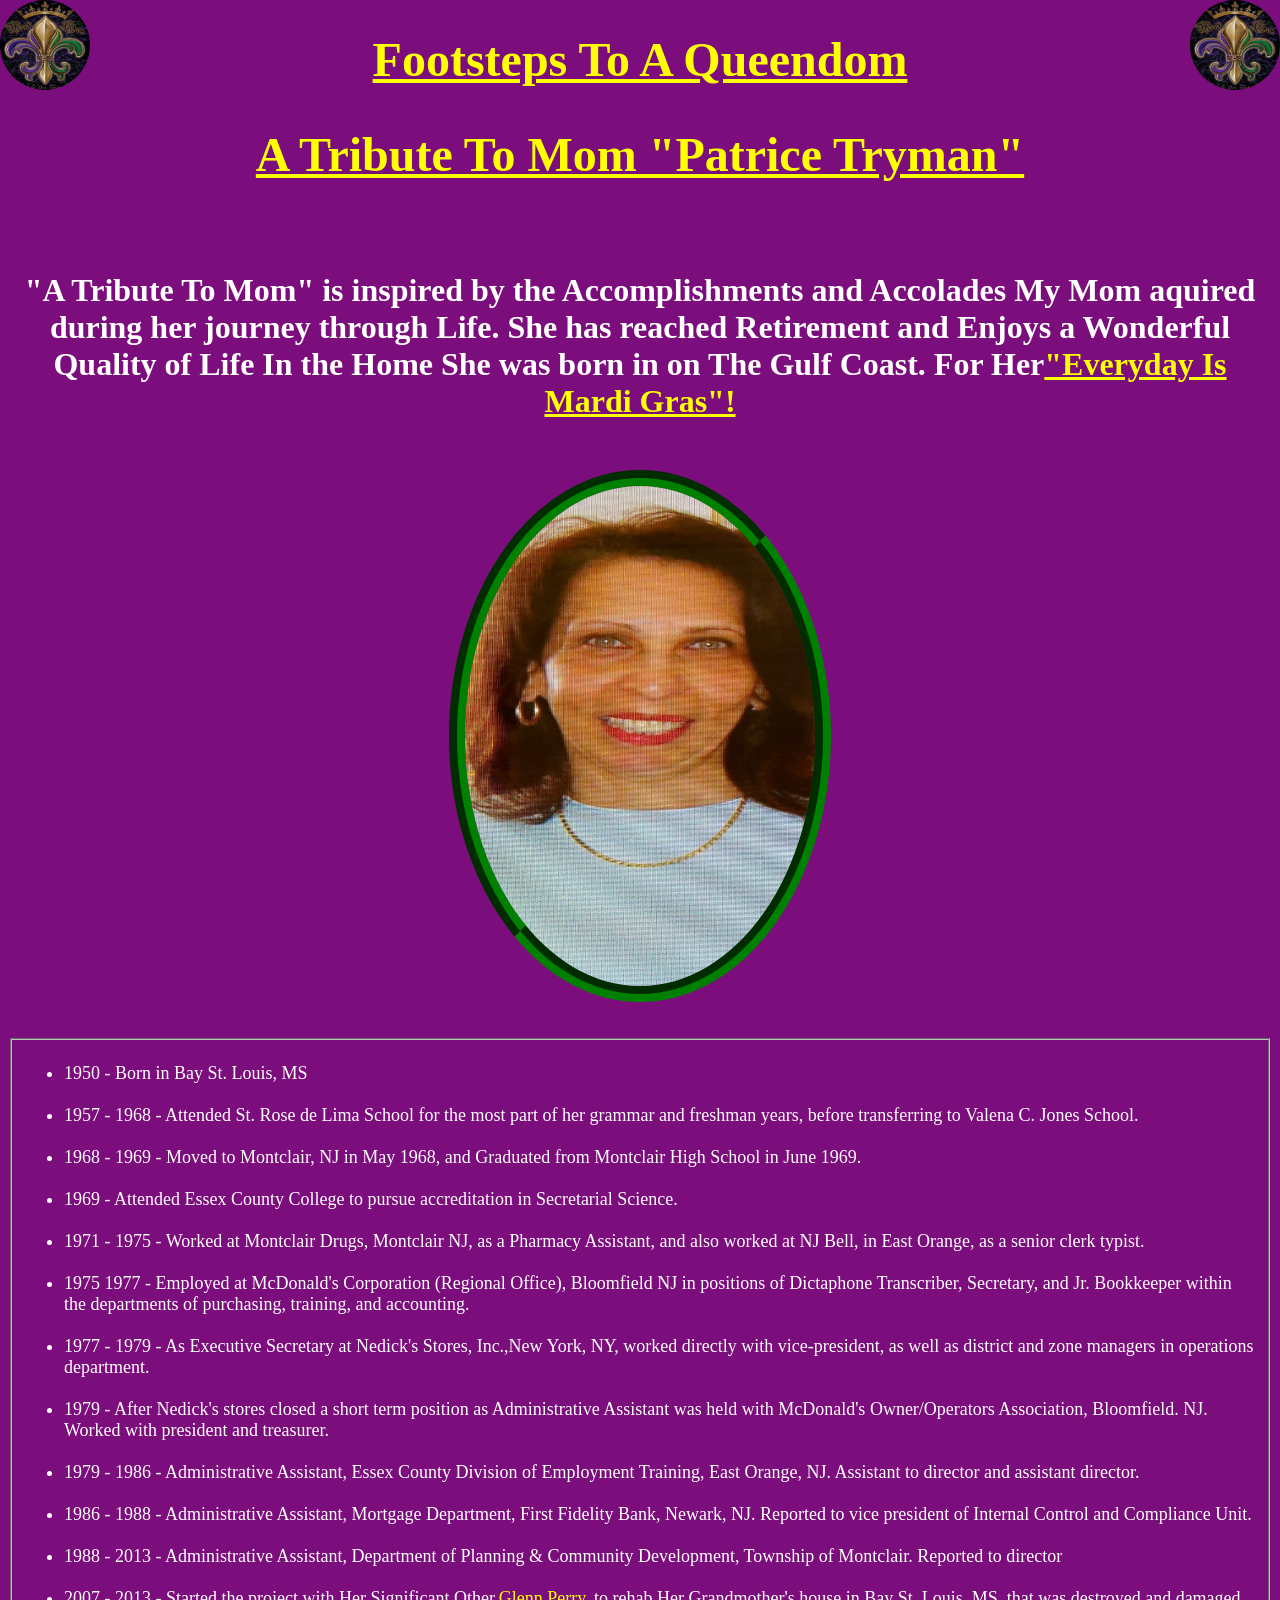
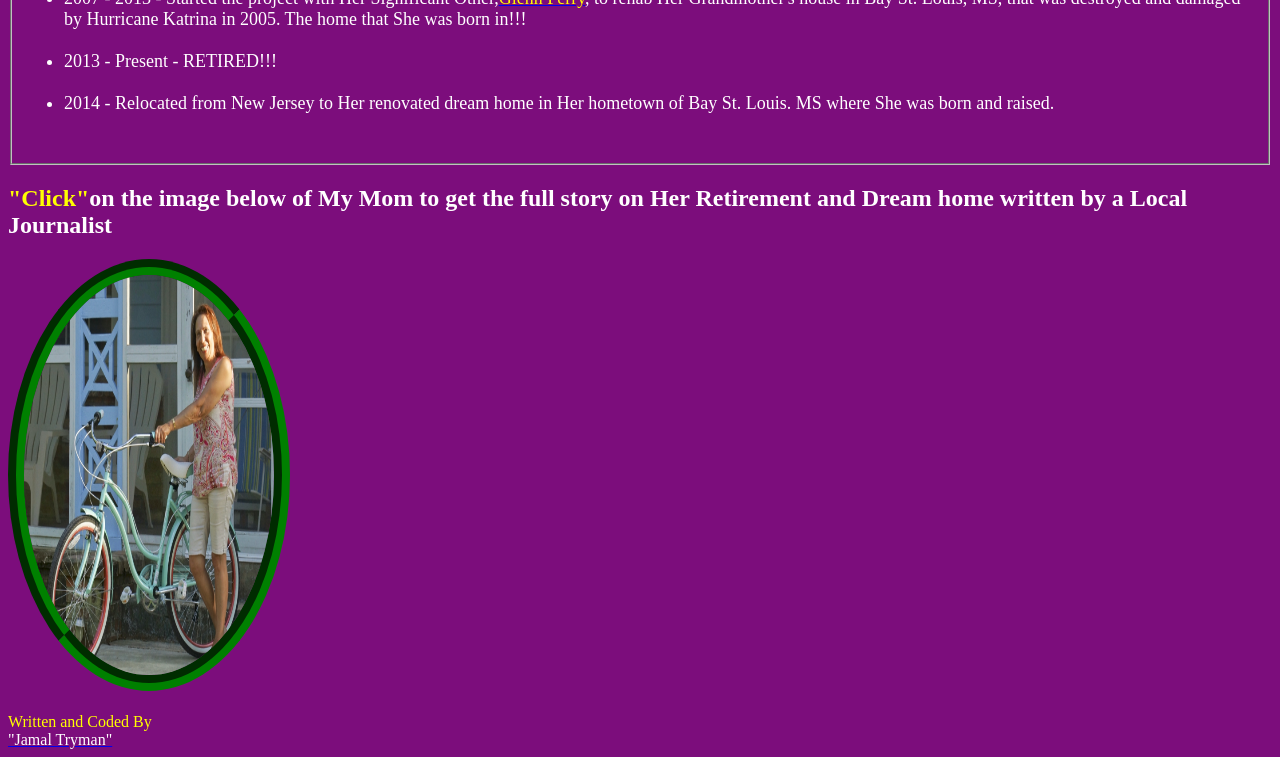
<file: index.html>
<!DOCTYPE html>
<html lang="en">
<head>
   
    <title>Tribute To Mommy</title>

    <link rel="stylesheet" type="text/css" href="style.css">

</head>
<body>
    <div class="container"></div>

        <img id="topleft" img src="images/IMG_2091 copy 4.JPG" alt="fleur de lis"/>
        <img id="topright" img src="images/IMG_2091 copy 5.JPG" alt="fleur de lis"/>

    
        <h1 class="text-center"><strong>Footsteps To A Queendom</strong></h1>
        
        <h2 class="text-center">A Tribute To Mom "Patrice Tryman"</h2><br>

        <P id="opening"> <strong>"A Tribute To Mom" is inspired by the Accomplishments and Accolades My Mom aquired during her journey through Life. She has reached Retirement and Enjoys a Wonderful Quality of Life In the Home She was born in on The Gulf Coast. For Her<span style="color:yellow;"><u>"Everyday Is Mardi Gras"!</u></span></strong></P><br>
        
        <img src="images/IMG_0400.JPG" alt="Patrice Tryman" id="image" width="350" height="500"><br><br>

           <fieldset>

                <div id="dates">

                    <uL>
                        <li>1950 - Born in Bay St. Louis, MS</li><br>
                        <li>1957 - 1968 - Attended St. Rose de Lima School for the most part of her grammar and freshman years, before transferring to Valena C. Jones School.</li><br>
                        <li>1968 - 1969 - Moved to Montclair, NJ in May 1968, and Graduated from Montclair High School in June 1969.</li><br>
                        <li>1969 - Attended Essex County College to pursue accreditation in Secretarial Science.</li><br>
                        <li>1971 - 1975 - Worked at Montclair Drugs, Montclair NJ, as a Pharmacy Assistant, and also worked at NJ Bell, in East Orange, as a senior clerk typist.</li><br>
                        <li>1975 1977 - Employed at McDonald's Corporation (Regional Office), Bloomfield NJ in positions of Dictaphone Transcriber, Secretary, and Jr. Bookkeeper within the departments of purchasing, training, and accounting.</li><br>
                        <li>1977 - 1979 - As Executive Secretary at Nedick's Stores, Inc.,New York, NY,  worked directly with vice-president, as well as district and zone managers in operations department.</li><br>
                        <li>1979 - After Nedick's stores closed a short term position as Administrative Assistant was held with McDonald's Owner/Operators Association, Bloomfield. NJ.  Worked with president and treasurer.</li><br>
                        <li>1979 - 1986 - Administrative Assistant, Essex County Division of Employment Training, East Orange, NJ. Assistant to director and assistant director.</li><br>
                        <li>1986 - 1988 - Administrative Assistant, Mortgage Department, First Fidelity Bank, Newark, NJ.  Reported to vice president of Internal Control and Compliance Unit.</li><br>
                        <li>1988 - 2013 - Administrative Assistant, Department of Planning & Community Development, Township of Montclair.  Reported to director</li><br>
                        <li>2007 - 2013 - Started the project with Her Significant Other,<a href="https://caggianomemorial.com/book-of-memories/4532374/Perry-Glenn/index.php" target="_blank"><span style="color:yellow;">Glenn Perry</span></a>, to rehab Her Grandmother's house in Bay St. Louis, MS, that was destroyed and damaged by Hurricane Katrina in 2005. The home that She was born in!!!</li><br>
                        <li>2013 - Present - RETIRED!!!</li><br>
                        <li>2014 - Relocated from New Jersey to Her renovated dream home in Her hometown of Bay St. Louis. MS where She was born and raised.</li><br>
                    </uL>

            </fieldset>

    </div>

    <h2><span style="color:yellow;"> "Click"</span><span style="color:white;">on the image below of My Mom to get the full story on Her Retirement and Dream home written by a Local Journalist</span></h2>
   
    <a href="https://www.bslshoofly.com/archives/at-home-in-the-bay-june-2016" target="_blank"><img src="images/IMG_2108.jpg" alt="Patrice Tryman" id="home" width="250" height="400"></a>
    <br><br>

    <footer>
        
        
       <span style="color:yellow;"> Written and Coded By</span><br> <a href="https://github.com/FutureSoftwarePro" target="_blank"><span style="color:white;">"Jamal Tryman"</span></a>
        
    </footer>
    
</body>
</html>
</file>
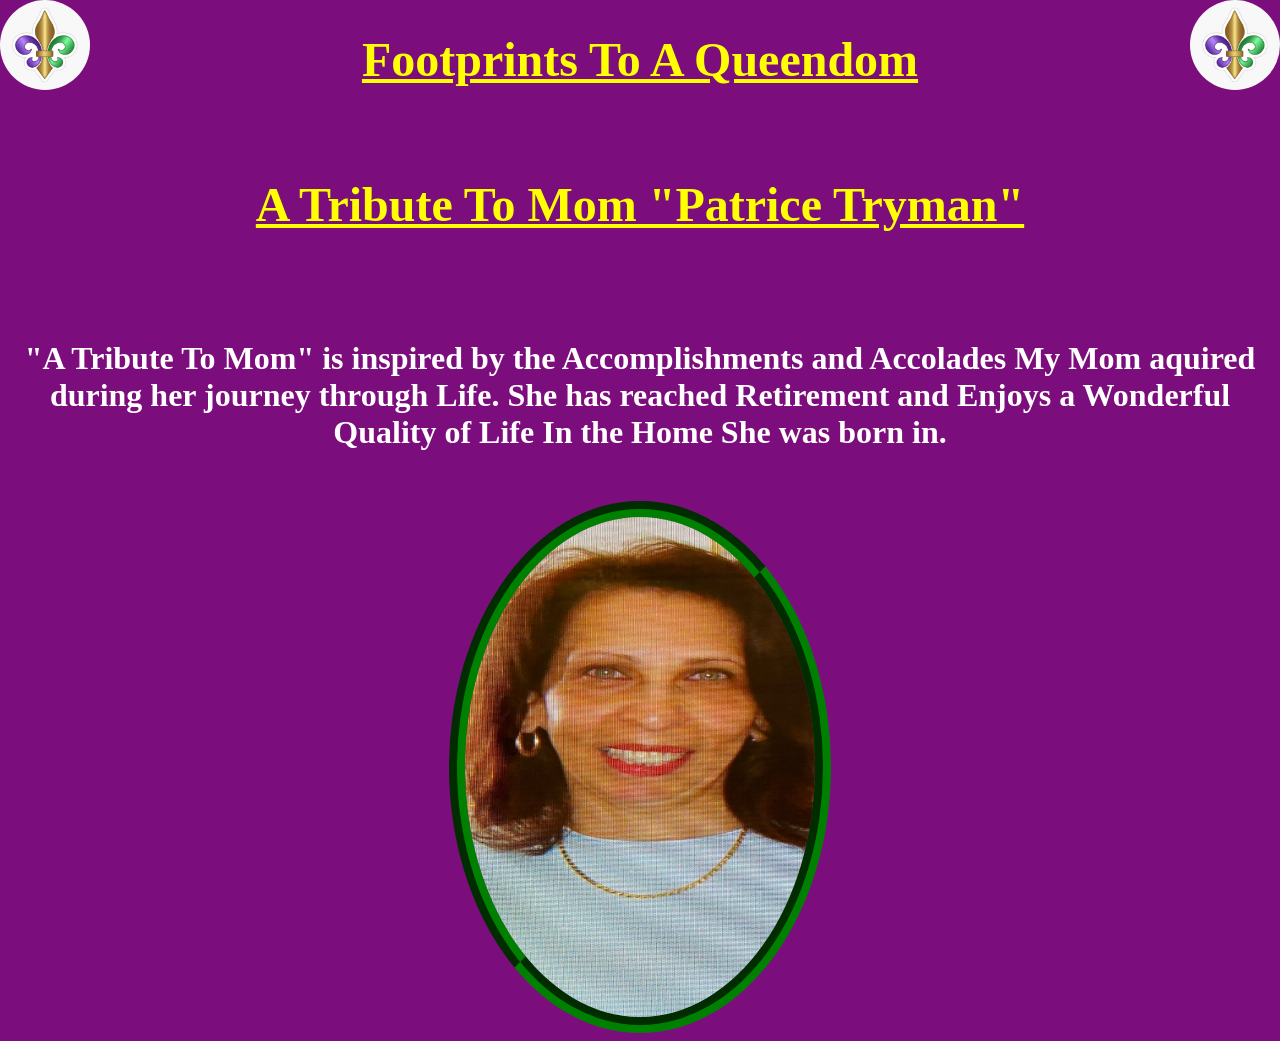
<file: Tribute.html>
<!DOCTYPE html>
<html lang="en">
<head>
   
    <title>Tribute To Mommy</title>
    <link rel="stylesheet" type="text/css" href="style.css">
</head>
<body>
    <div class="container"></div>
    <img id="topleft" img src="images/IMG_2090.JPG" alt="fleur de lis"/>
    <img id="topright" img src="images/IMG_2090 2.JPG" alt="fleur de lis"/>

    
        <h1 class="text-center"><strong>Footprints To A Queendom</strong> </h1>
        <br> 
        <h2 class="text-center">A Tribute To Mom "Patrice Tryman"</h2><br><br>
        <P id="opening"> <strong>"A Tribute To Mom" is inspired by the Accomplishments and Accolades My Mom aquired during her journey through Life. She has reached Retirement and Enjoys a Wonderful Quality of Life In the Home She was born in.</strong></P><br>
        
        <img src="images/IMG_0400.JPG" alt="Patrice Tryman" id="image" width="350" height="500">
       
        

    </div>

                    
   


    
</body>
</html>
</file>
<file: style.css>
body {
    background-color: rgb(124, 13, 124);
    
}
#page{
    position: relative;
    width: 100%;
    height: 100%;
}


#topleft {
    border-radius:50%;
    width: 90px; height: 90px;
    position: absolute;
    top: 0;
    left: 0;
    background-image: url("images/IMG_2090.JPG");
    background-repeat:no-repeat;

}

#topright {
    border-radius: 50%;
    width: 90px; height: 90px;
    position: absolute;
    top: 0;
    right: 0%;
    background-image: url("images/IMG_2090 2.JPG");
    background-repeat:no-repeat;

}

.text-center{
    font-family: cursive;
    color: yellow;
    text-align: center;
    font-size: xxx-large;
    text-decoration: underline;
    
}
.container {
    background-color: gray;
}

#opening {
    color: white;
    text-align: center;
    font-size: xx-large;
}

#image{
    border: groove 1em green; 
    border-radius: 50%;
    display: block;
    margin-left: auto;
    margin-right: auto;

}

.fieldset {
    color: yelow;
}

#dates {
    color: white;
    font-size: large;
}

#home {
    border: groove 1em green; 
    border-radius: 50%;
   
}
</file>
